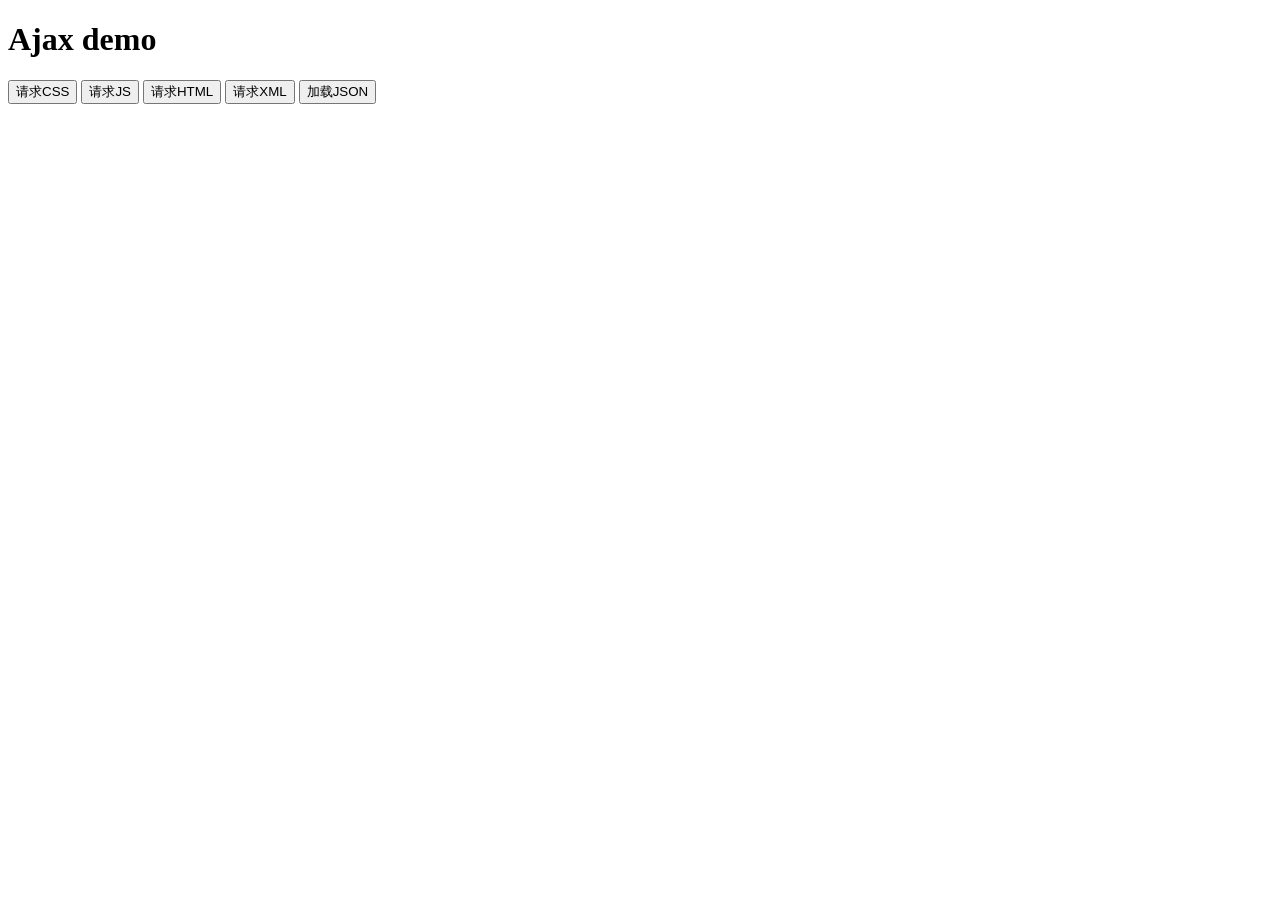
<file: public/index.html>
<!DOCTYPE html>
<html lang="en">

<head>
  <meta charset="UTF-8">
  <meta name="viewport" content="width=device-width, initial-scale=1.0">
  <title>Ajax</title>
  <!-- <link rel="stylesheet" href="style.css"> -->
</head>

<body>
  <h1>Ajax demo</h1>
  <p>
    <button id="getCSS">请求CSS</button>
    <button id="getJS">请求JS</button>
    <button id="getHTML">请求HTML</button>
    <button id="getXML">请求XML</button>
    <button id="getJSON">加载JSON</button>
  </p>
  <!-- <script src="2.js"></script> -->
  <script src="main.js"></script>
</body>

</html>
</file>
<file: public/style.css>
body {
  background-color: #ddd;
}

h1 {
  color: red;
}
</file>
